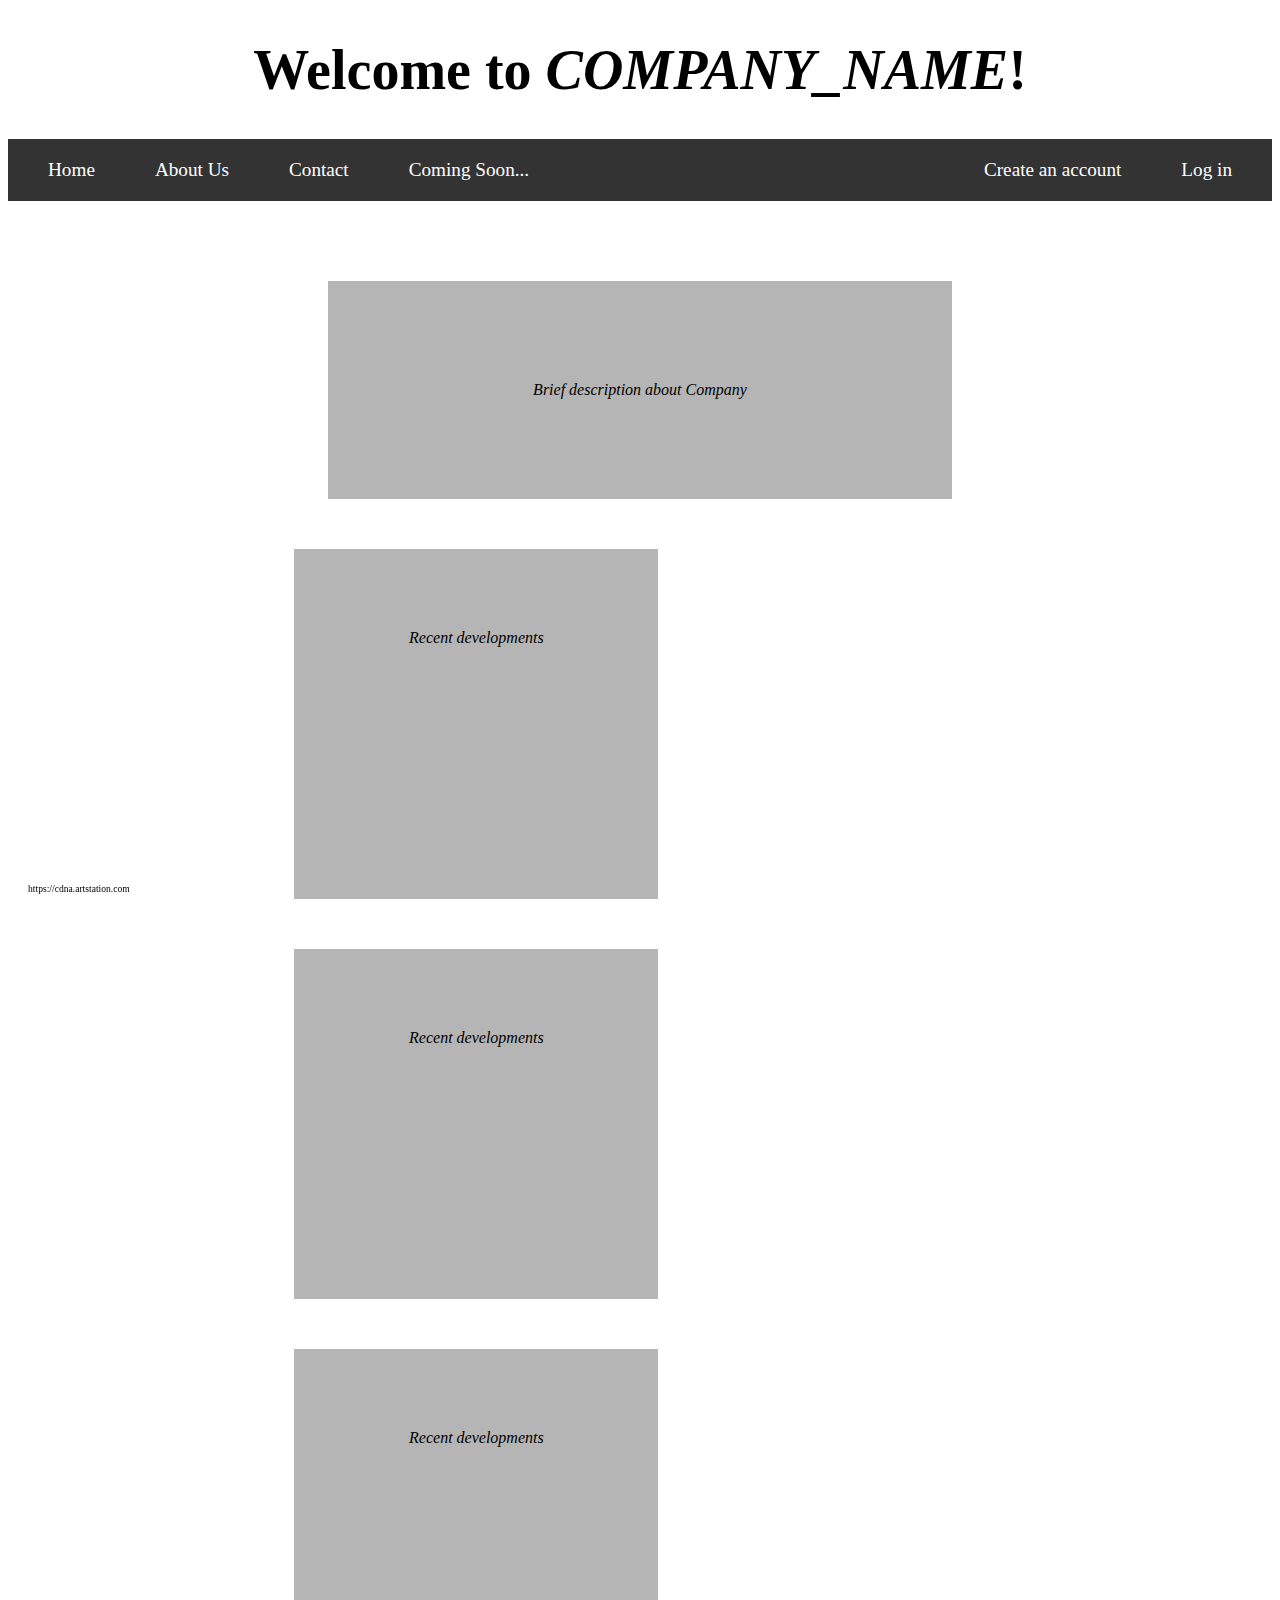
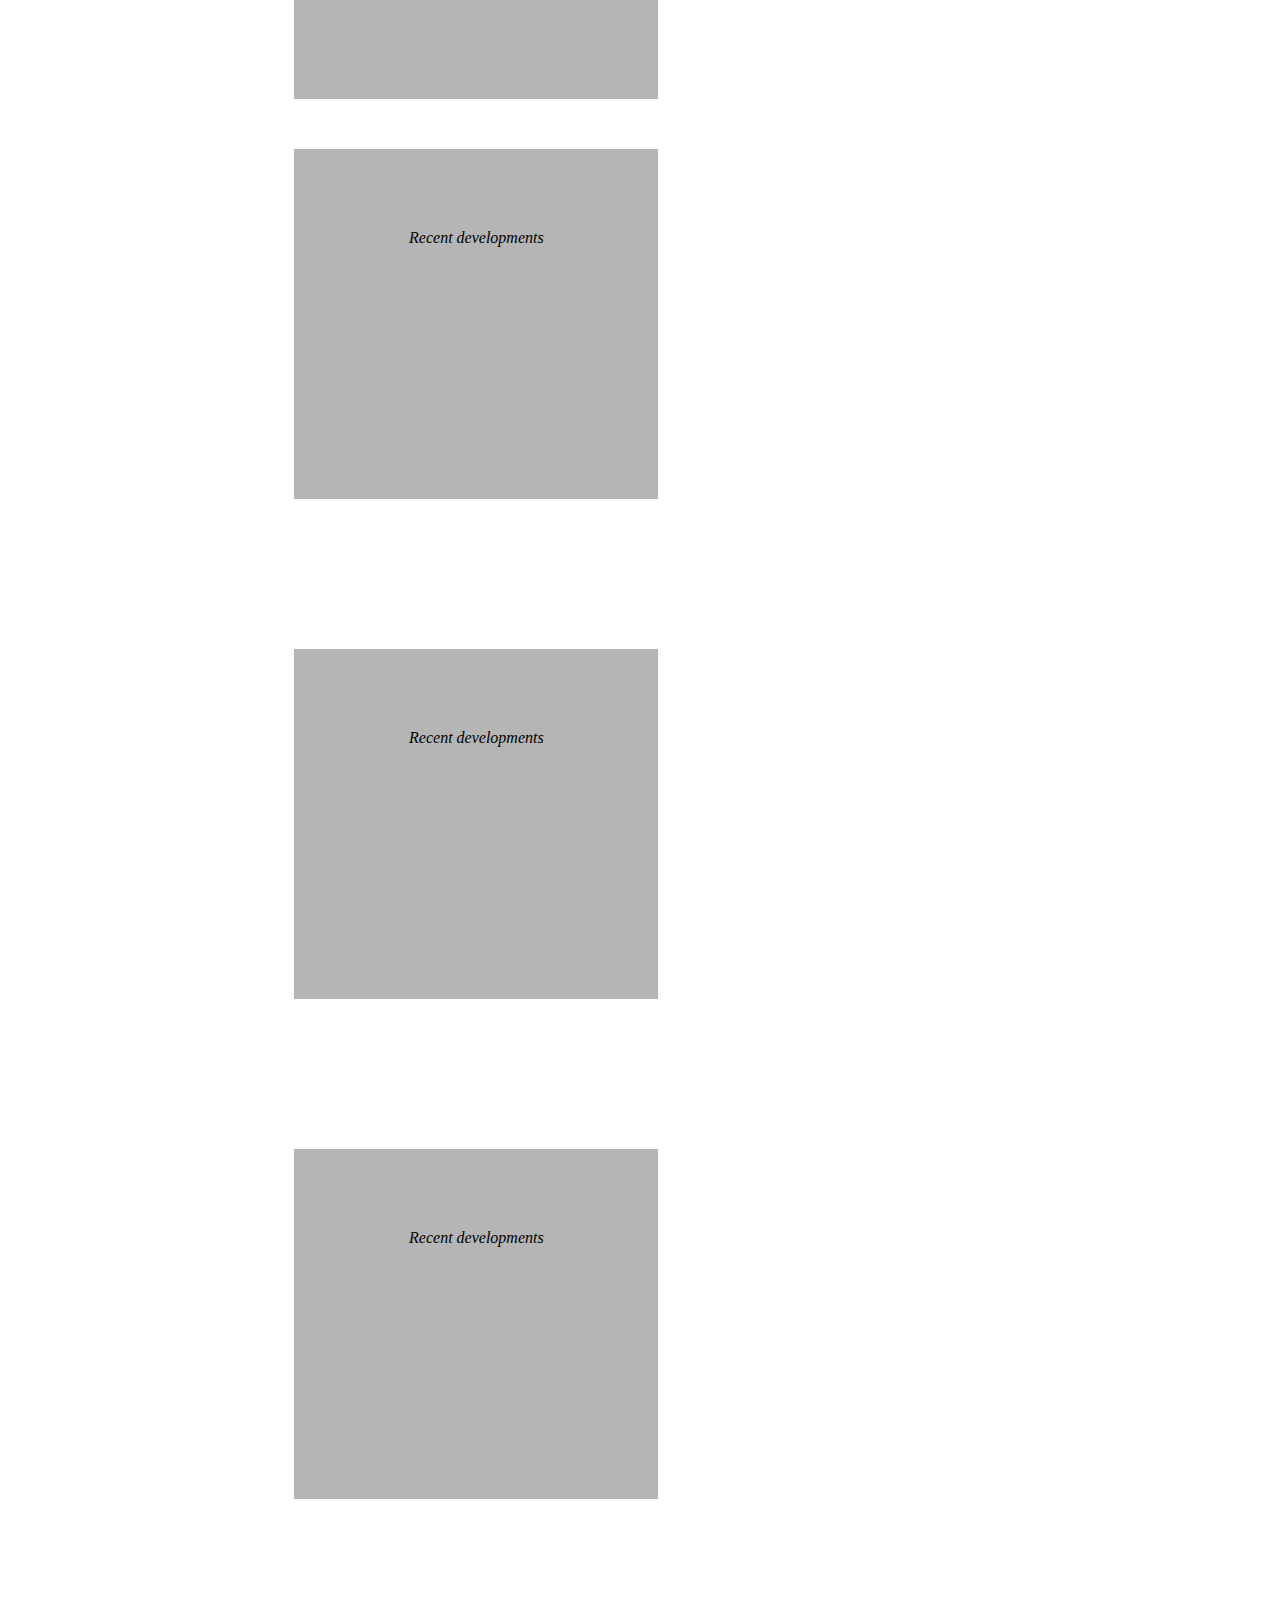
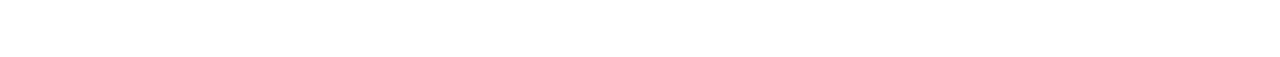
<file: code/index.html>
<!DOCTYPE html>

<html lang="en">
  <head>
    <meta charset="UTF-8" />
    <meta http-equiv="X-UA-Compatible" content="IE=edge" />
    <meta name="viewport" content="width=device-width, initial-scale=1.0" />
    <link
      rel="stylesheet"
      href="https://cdn.jsdelivr.net/npm/bootstrap@4.5.3/dist/css/bootstrap.min.css"
      integrity="sha384-TX8t27EcRE3e/ihU7zmQxVncDAy5uIKz4rEkgIXeMed4M0jlfIDPvg6uqKI2xXr2"
      crossorigin="anonymous"
    />
    <script
      src="https://code.jquery.com/jquery-3.5.1.slim.min.js"
      integrity="sha384-DfXdz2htPH0lsSSs5nCTpuj/zy4C+OGpamoFVy38MVBnE+IbbVYUew+OrCXaRkfj"
      crossorigin="anonymous"
    ></script>
    <script
      src="https://cdn.jsdelivr.net/npm/bootstrap@4.5.3/dist/js/bootstrap.bundle.min.js"
      integrity="sha384-ho+j7jyWK8fNQe+A12Hb8AhRq26LrZ/JpcUGGOn+Y7RsweNrtN/tE3MoK7ZeZDyx"
      crossorigin="anonymous"
    ></script>
    <link href="styles.css" rel="stylesheet" />
    <title>COMPANY_NAME</title>
  </head>
  <body class="index">
    <h1>Welcome to <i>COMPANY_NAME</i>!</h1>

    <ul class="navbar_ul">
      <li class="navbar_li"><a href="/code/index.html">Home</a></li>
      <li class="navbar_li"><a href="/code/aboutus.html">About Us</a></li>
      <li class="navbar_li"><a href="/code/contact.html">Contact</a></li>
      <li class="navbar_li"><a id="comingsoon">Coming Soon...</a></li>
      <li class="navbar_li2" onclick="loginalert()">
        <a href="/code/login.html">Log in</a>
      </li>
      <li class="navbar_li2" onclick="createanaccountalert()">
        <a href="/code/createanaccount.html">Create an account</a>
      </li>
    </ul>

    <div class="whitebg">
      <div id="description">
        <i>Brief description about Company</i>
      </div>

      <div class="box">
        <div id="developments1">
          <i>Recent developments</i>
        </div>
        <div id="developments2">
          <i>Recent developments</i>
        </div>
        <div id="developments3">
          <i>Recent developments</i>
        </div>
        <div id="developments4">
          <i>Recent developments</i>
        </div>
        <div id="developments5">
          <i>Recent developments</i>
        </div>
        <div id="developments6">
          <i>Recent developments</i>
        </div>
      </div>
    </div>

    <div class="copyright">https://cdna.artstation.com</div>

    <script>
      //document.getElementById("login").addEventListener("click", function() { alert("You are heading to the Login page. Continue?"); });
      //document.getElementById("createanaccount").addEventListener("click", function() { alert("You are heading to the Create an Account page. Continue?"); });

      function loginalert() {
        alert("You are heading to the Login page. Continue?");
      }

      function createanaccountalert() {
        alert("You are about to create an account. Continue?");
      }
    </script>
  </body>
</html>
</file>
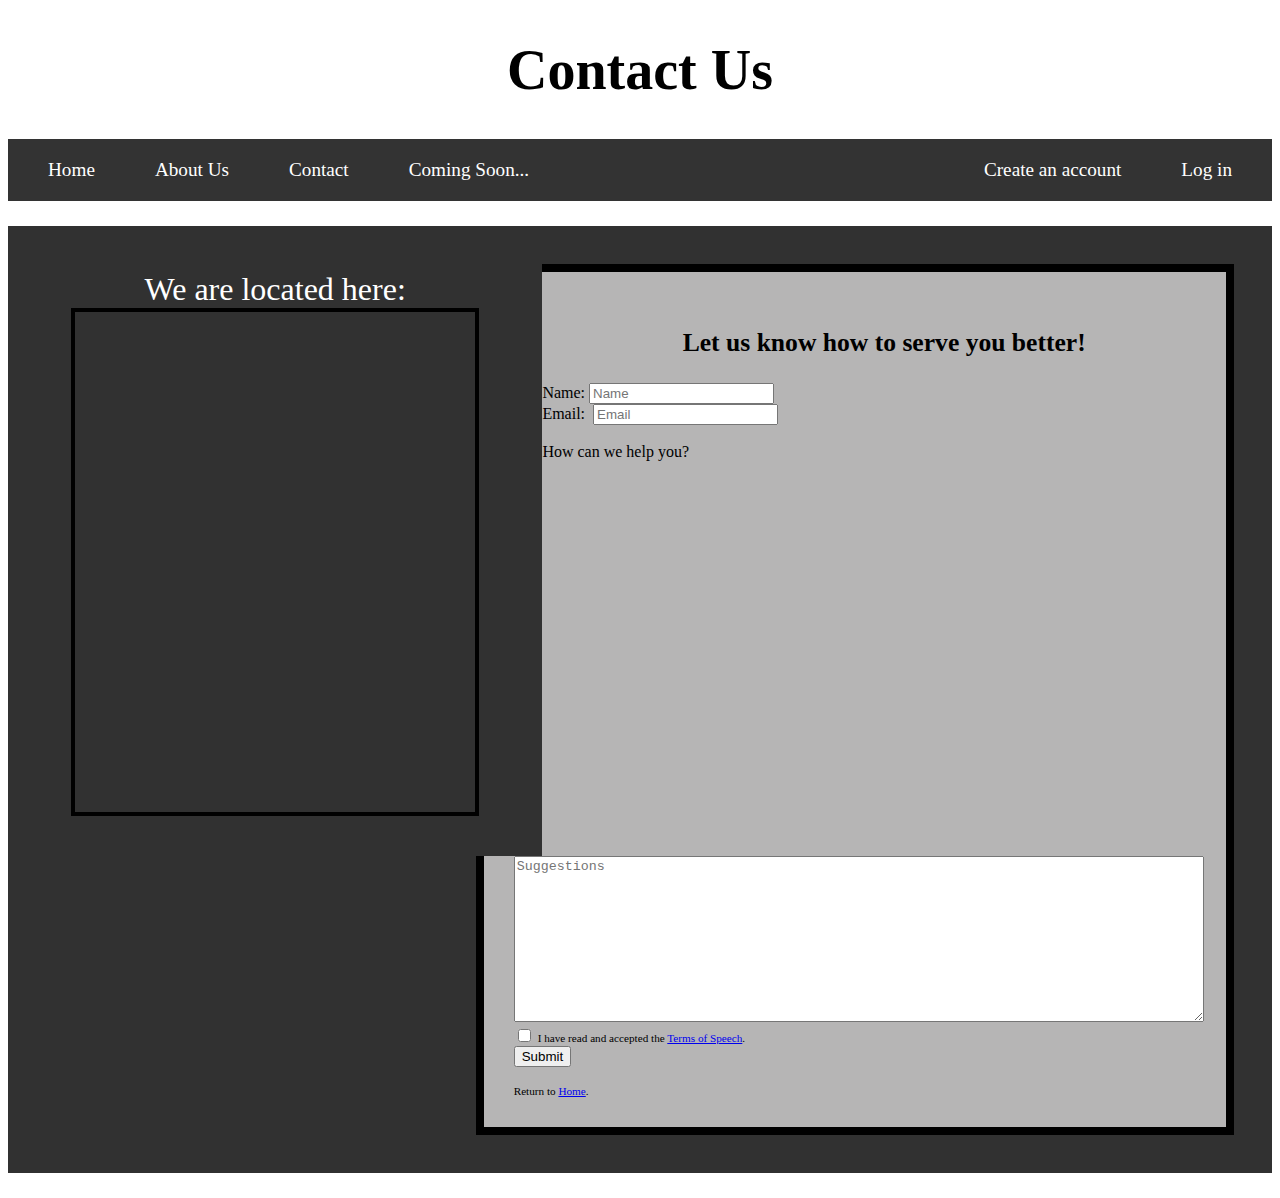
<file: code/contact.html>
<!DOCTYPE html>

<html lang="en">
    <head>
        <meta charset="UTF-8">
        <meta http-equiv="X-UA-Compatible" content="IE=edge">
        <meta name="viewport" content="width=device-width, initial-scale=1.0">
        <link rel="stylesheet" href="https://cdn.jsdelivr.net/npm/bootstrap@4.5.3/dist/css/bootstrap.min.css" integrity="sha384-TX8t27EcRE3e/ihU7zmQxVncDAy5uIKz4rEkgIXeMed4M0jlfIDPvg6uqKI2xXr2" crossorigin="anonymous">
        <script src="https://code.jquery.com/jquery-3.5.1.slim.min.js" integrity="sha384-DfXdz2htPH0lsSSs5nCTpuj/zy4C+OGpamoFVy38MVBnE+IbbVYUew+OrCXaRkfj" crossorigin="anonymous"></script>
        <script src="https://cdn.jsdelivr.net/npm/bootstrap@4.5.3/dist/js/bootstrap.bundle.min.js" integrity="sha384-ho+j7jyWK8fNQe+A12Hb8AhRq26LrZ/JpcUGGOn+Y7RsweNrtN/tE3MoK7ZeZDyx" crossorigin="anonymous"></script>
        <link href="styles.css" rel="stylesheet">
        <title>Contact Us</title>

    </head>
    <body class="index">
        <h1>Contact Us</i></h1>
        
        <ul class="navbar_ul">
          <li class="navbar_li"><a href="/code/index.html">Home</a></li>
          <li class="navbar_li"><a href="/code/aboutus.html">About Us</a></li>
          <li class="navbar_li"><a href="/code/contact.html">Contact</a></li>
          <li class="navbar_li"><a id="comingsoon">Coming Soon...</a></li>
          <li class="navbar_li2" onclick="loginalert()"><a href="/code/login.html">Log in</a></li>
          <li class="navbar_li2" onclick="createanaccountalert()"><a href="/code/createanaccount.html">Create an account</a></li>
        </ul>
        <div class="graybg"> 
            <div class="location">
                <p style="font-size:200%;">We are located here:<br>
                <a href="http://maps.google.com/?q=Antarctica" target="_blank">
                    <iframe src="https://www.google.com/maps/embed?pb=!1m18!1m12!1m3!1d33859098.71777259!2d-12.328587300000013!3d-58.80400019999999!2m3!1f0!2f0!3f0!3m2!1i1024!2i768!4f13.1!3m3!1m2!1s0xb09dff882a7809e1%3A0xb08d0a385dc8c7c7!2sAntarctica!5e0!3m2!1sen!2ssg!4v1640772777924!5m2!1sen!2ssg" id="img_location" allowfullscreen="" loading="lazy"></iframe>
                </a> 
            </div>

            <div class="contact_alignment">
                <form class="contact_form" autocomplete="off">
                    <p style="text-align:center;font-size:160%;">
                        <b>Let us know how to serve you better!</b>
                    </p>
                    Name: <input type="text" id="yourname" placeholder="Name" required><br>
                    Email: &nbsp<input type="email" id="youremail" placeholder="Email" required><br><br>
                    How can we help you?<br> 
                    <textarea id="suggestions" placeholder="Suggestions" required></textarea><br>

                    <input type="checkbox" id="T&C" name="T&C" value="newaccount" required>
                    <label for="T&C" style="font-size:70%;">I have read and accepted the <a href="/terms.html" class="quicklinks" target="_blank">Terms of Speech</a>.</label><br>
                    <input type="submit" value="Submit" id="contact_submission" onclick="submitformalert()"><br><br>
                    <div style="font-size:70%;">
                        Return to <a href="/code/index.html" class="quicklinks">Home</a>.
                    </div>
                </form>
            </div>
        </div>

        <script>
            
            function loginalert() {
                alert("You are heading to the Login page. Continue?");
            };
            
            function createanaccountalert() {
                alert("You are about to create an account. Continue?");
            };

            function submitformalert() {
                alert("You are about to submit a form. Continue?");
            };
        
        </script>

    </body>
</html>
</file>
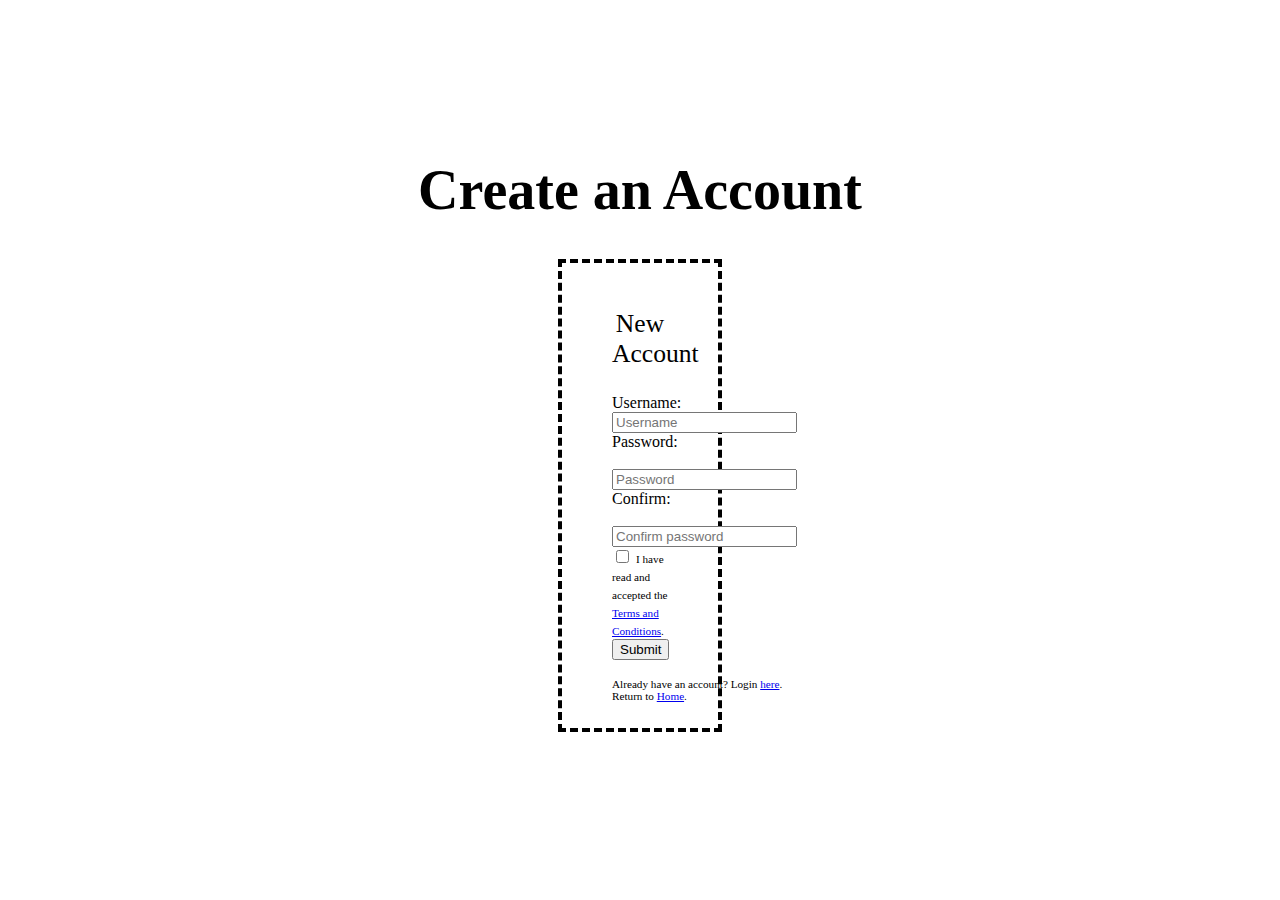
<file: code/createanaccount.html>
<!DOCTYPE html>

<html lang="en">
  <head>
    <meta charset="UTF-8" />
    <meta http-equiv="X-UA-Compatible" content="IE=edge" />
    <meta name="viewport" content="width=device-width, initial-scale=1.0" />
    <link
      rel="stylesheet"
      href="https://cdn.jsdelivr.net/npm/bootstrap@4.5.3/dist/css/bootstrap.min.css"
      integrity="sha384-TX8t27EcRE3e/ihU7zmQxVncDAy5uIKz4rEkgIXeMed4M0jlfIDPvg6uqKI2xXr2"
      crossorigin="anonymous"
    />
    <script
      src="https://code.jquery.com/jquery-3.5.1.slim.min.js"
      integrity="sha384-DfXdz2htPH0lsSSs5nCTpuj/zy4C+OGpamoFVy38MVBnE+IbbVYUew+OrCXaRkfj"
      crossorigin="anonymous"
    ></script>
    <script
      src="https://cdn.jsdelivr.net/npm/bootstrap@4.5.3/dist/js/bootstrap.bundle.min.js"
      integrity="sha384-ho+j7jyWK8fNQe+A12Hb8AhRq26LrZ/JpcUGGOn+Y7RsweNrtN/tE3MoK7ZeZDyx"
      crossorigin="anonymous"
    ></script>
    <link href="styles.css" rel="stylesheet" />
    <title>Login</title>
  </head>
  <body>
    <h1 style="color: black; padding-top: 120px">Create an Account</h1>

    <form
      class="forms_create"
      autocomplete="off"
      onsubmit="submitformalert(this)"
    >
      <p style="text-align: center; font-size: 160%">New Account</p>
      Username:
      <input type="text" id="username" placeholder="Username" required /><br />
      Password: &nbsp<input
        type="password"
        name="password"
        placeholder="Password"
        required
      /><br />
      Confirm: &nbsp&nbsp&nbsp<input
        type="password"
        name="confirm_password"
        placeholder="Confirm password"
        required
      /><br />
      <input type="checkbox" id="T&C" name="T&C" value="newaccount" required />
      <label for="T&C" style="font-size: 70%"
        >I have read and accepted the
        <a href="/code/terms.html" target="_blank">Terms and Conditions</a
        >.</label
      ><br />
      <input type="submit" value="Submit" id="submitbtn" /><br /><br />
      <div style="position: absolute; font-size: 70%">
        Already have an account? Login
        <a href="/code/login.html">here</a>.<br />
        Return to <a href="/code/index.html">Home</a>.
      </div>
    </form>

    <script>
      function submitformalert(form) {
        password1 = form.password.value;
        password2 = form.confirm_password.value;

        // If Not same return False.
        if (password1 != password2) {
          alert("\nPassword did not match: Please try again...");
          return false;
        }

        // If same return True.
        else {
          alert("You are about to submit a form. Continue?");
          return true;
        }
      }
    </script>
  </body>
</html>
</file>
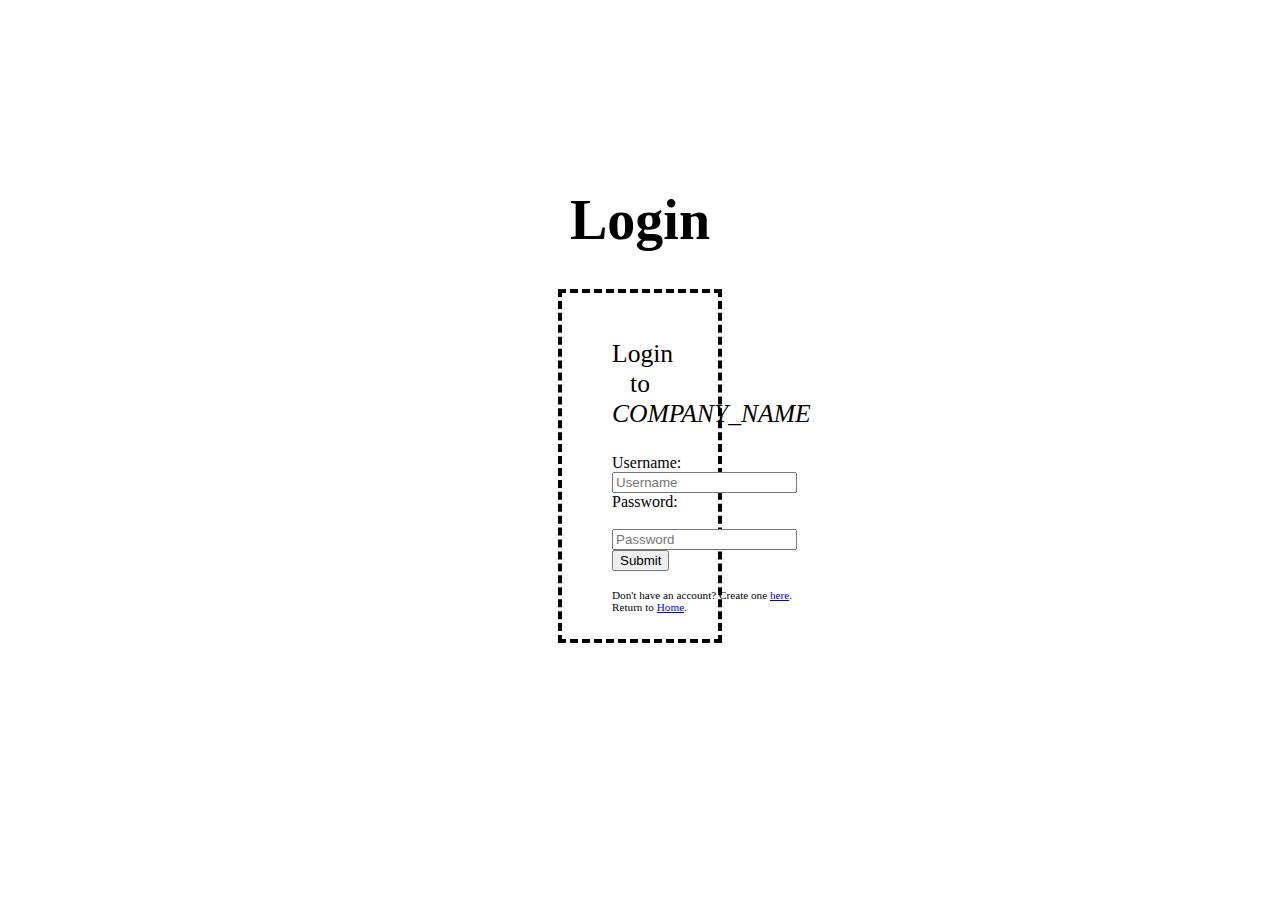
<file: code/login.html>
<!DOCTYPE html>

<html lang="en">
  <head>
    <meta charset="UTF-8" />
    <meta http-equiv="X-UA-Compatible" content="IE=edge" />
    <meta name="viewport" content="width=device-width, initial-scale=1.0" />
    <link
      rel="stylesheet"
      href="https://cdn.jsdelivr.net/npm/bootstrap@4.5.3/dist/css/bootstrap.min.css"
      integrity="sha384-TX8t27EcRE3e/ihU7zmQxVncDAy5uIKz4rEkgIXeMed4M0jlfIDPvg6uqKI2xXr2"
      crossorigin="anonymous"
    />
    <script
      src="https://code.jquery.com/jquery-3.5.1.slim.min.js"
      integrity="sha384-DfXdz2htPH0lsSSs5nCTpuj/zy4C+OGpamoFVy38MVBnE+IbbVYUew+OrCXaRkfj"
      crossorigin="anonymous"
    ></script>
    <script
      src="https://cdn.jsdelivr.net/npm/bootstrap@4.5.3/dist/js/bootstrap.bundle.min.js"
      integrity="sha384-ho+j7jyWK8fNQe+A12Hb8AhRq26LrZ/JpcUGGOn+Y7RsweNrtN/tE3MoK7ZeZDyx"
      crossorigin="anonymous"
    ></script>
    <link href="styles.css" rel="stylesheet" />
    <title>Login</title>
  </head>
  <body>
    <h1 style="color: black; padding-top: 150px">Login</h1>

    <form class="forms_login" autocomplete="off">
      <p style="text-align: center; font-size: 160%">
        Login to <i>COMPANY_NAME</i><br />
      </p>
      Username:
      <input type="text" id="username" placeholder="Username" required /><br />
      Password: &nbsp<input
        type="password"
        id="password"
        placeholder="Password"
        required
      /><br />
      <input type="submit" value="Submit" id="submitbtn" /><br /><br />
      <div style="position: absolute; font-size: 70%">
        Don't have an account? Create one
        <a href="/code/createanaccount.html">here</a>.<br />
        Return to <a href="/code/index.html">Home</a>.
      </div>
    </form>
  </body>
</html>
</file>
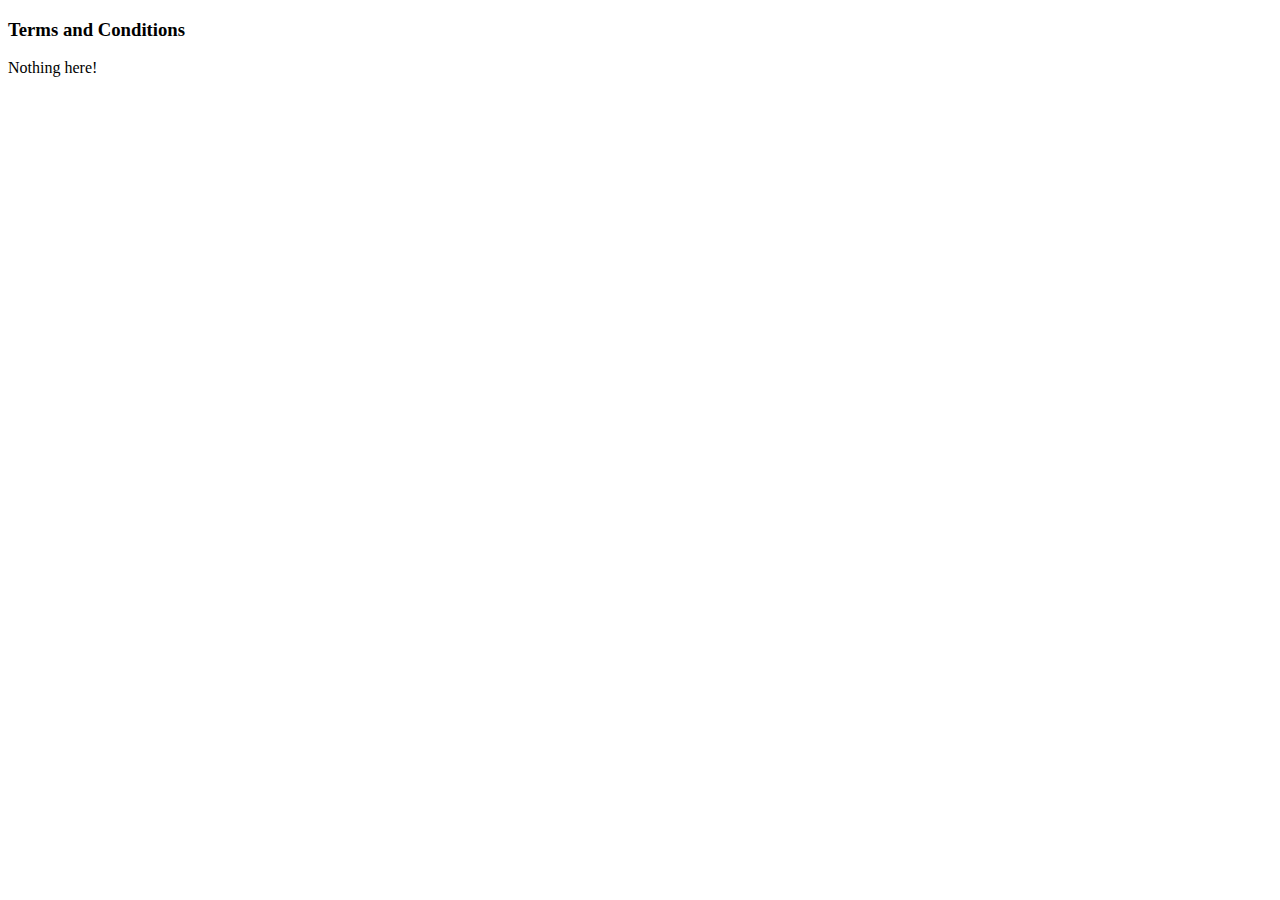
<file: code/terms.html>
<!DOCTYPE html>
<html lang="en">
<head>
    <meta charset="UTF-8">
    <meta http-equiv="X-UA-Compatible" content="IE=edge">
    <meta name="viewport" content="width=device-width, initial-scale=1.0">
    <title>Document</title>
</head>
<body>
    <h3>Terms and Conditions</h3>
    <p>
        Nothing here!
    </p>
</body>
</html>
</file>
<file: code/styles.css>
/* Background Image */
body {
  background-image: url("https://cdna.artstation.com/p/assets/images/images/008/323/748/large/cai-burrows-mum-card2.jpg?1512003639");
  background-repeat: no-repeat;
  background-attachment: fixed;
  background-size: 100% 100%;
}

/* All h1 and h3 headers */
h1,
h3 {
  color: black;
  text-align: center;
  font-size: 350%;
}

/* Overall unordered list in index.html */
.navbar_ul {
  list-style-type: none;
  margin: 0;
  padding: 0;
  overflow: hidden;
  background-color: #333333;
  font-size: 120%;
}

/* Unordered list in index.html */
.navbar_li {
  float: left;
  padding-left: 20px;
  color: white;
  text-align: center;
}

/* Unordered list 2 in index.html */
.navbar_li2 {
  float: right;
  padding-right: 20px;
  color: white;
  text-align: center;
}

/* href in index.html */
.navbar_li a,
.navbar_li2 a {
  display: block;
  padding: 20px;
  text-decoration: none;
  color: white;
  text-align: center;
}

/* When hovering over list in index.html */
.navbar_li a:hover,
.navbar_li2 a:hover {
  background-color: #111111;
  color: white;
}

/* white translucent background */
.whitebg {
  background: rgba(255, 255, 255, 0.7);
  padding: 50px;
  margin-left: 150px;
  margin-right: 150px;
  overflow: auto;
}

/* gray background in contact page */
.graybg {
  background-color: rgb(49, 49, 49);
  margin-top: 2%;
  margin-bottom: 2%;
  overflow: auto;
}

/* picture and modal icons from About */
.myBtn {
  border-width: 1px;
  border-color: gray;
  background-color: rgba(255, 255, 255, 0.5);
  width: 368px;
  height: 400px;
  margin-bottom: 5px;
}

.aboutinfo {
  text-align: center;
}

#myavatar1,
#myavatar2,
#myavatar3,
#myavatar4,
#myavatar5,
#myavatar6,
#myavatar7,
#myavatar8,
#myavatar9,
#myavatar10,
#myavatar11,
#myavatar12 {
  width: 200px;
  height: 200px;
  margin-top: 0;
  margin-bottom: 5%;
  margin-left: 2%;
}

.readmore {
  border-top: 1px solid gray;
  margin-top: 10%;
}

/* The Modal (background) */
.modal {
  display: none; /* Hidden by default */
  position: fixed; /* Stay in place */
  z-index: 1; /* Sit on top */
  padding-top: 5%; /* Location of the box */
  left: 0;
  top: 0;
  width: 100%; /* Full width */
  height: 100%; /* Full height */
  overflow: auto; /* Enable scroll if needed */
  background-color: rgb(0, 0, 0); /* Fallback color */
  background-color: rgba(0, 0, 0, 0.4); /* Black w/ opacity */
}

/* Modal Content */
.modal-content {
  background-color: #ffffff;
  margin: auto;
  padding: 20px;
  padding-top: 10px;
  border: 1px solid #888;
  width: 50%;
  text-align: center;
}

#inavatar1,
#inavatar2,
#inavatar3,
#inavatar4,
#inavatar5,
#inavatar6,
#inavatar7,
#inavatar8,
#inavatar9,
#inavatar10,
#inavatar11,
#inavatar12 {
  width: 200px;
  height: 200px;
  margin-top: 5%;
  margin-bottom: 2%;
  margin-left: 36%;
}

/* The Close Button */
.close {
  color: #aaaaaa;
  text-align: right;
  font-size: 28px;
  font-weight: bold;
}

.close:hover,
.close:focus {
  color: #000;
  text-decoration: none;
  cursor: pointer;
}

/* all about locations in contact page */
.location {
  background-color: rgb(49, 49, 49);
  color: white;
  text-align: center;
  padding-top: 1%;
  padding-left: 5%;
  padding-right: 5%;
  float: left;
}

#img_location {
  width: 400px;
  height: 500px;
  border: 4px solid black;
}

/* Copyright photo from main page */
.copyright {
  color: black;
  font-size: 60%;
  position: fixed;
  bottom: 0;
  float: left;
  padding-left: 20px;
  padding-bottom: 0.5%;
}

/* Homepage description of company */
#description {
  background: rgba(150, 150, 150, 0.7);
  margin-left: 120px;
  margin-right: 120px;
  margin-top: 30px;
  padding: 100px;
  text-align: center;
}
/* homepage developments */
#developments1,
#developments2,
#developments3,
#developments4,
#developments5,
#developments6 {
  background: rgba(150, 150, 150, 0.7);
  padding: 70px;
  padding-top: 80px;
  float: left;
  width: 224px;
  height: 200px;
  margin-left: 10%;
  margin-top: 50px;
  text-align: center;
}

#developments4,
#developments5,
#developments6 {
  margin-bottom: 100px;
}
/*forms page login interface*/
.forms_login,
.forms_create {
  background-color: white;
  border: dashed;
  border-width: 4px;
  color: black;
  margin-top: 10px;
  margin-right: 550px;
  margin-left: 550px;
  padding: 50px;
  padding-top: 20px;
}

.contact_form {
  background-color: rgb(182, 181, 181);
  padding: 30px;
  padding-right: 0;
  border: 8px solid black;
}

.contact_alignment {
  margin: 3%;
  margin-left: 37%;
}

#suggestions {
  width: 96%;
  height: 160px;
}

.quicklinks a:hover {
  color: black;
}
</file>
